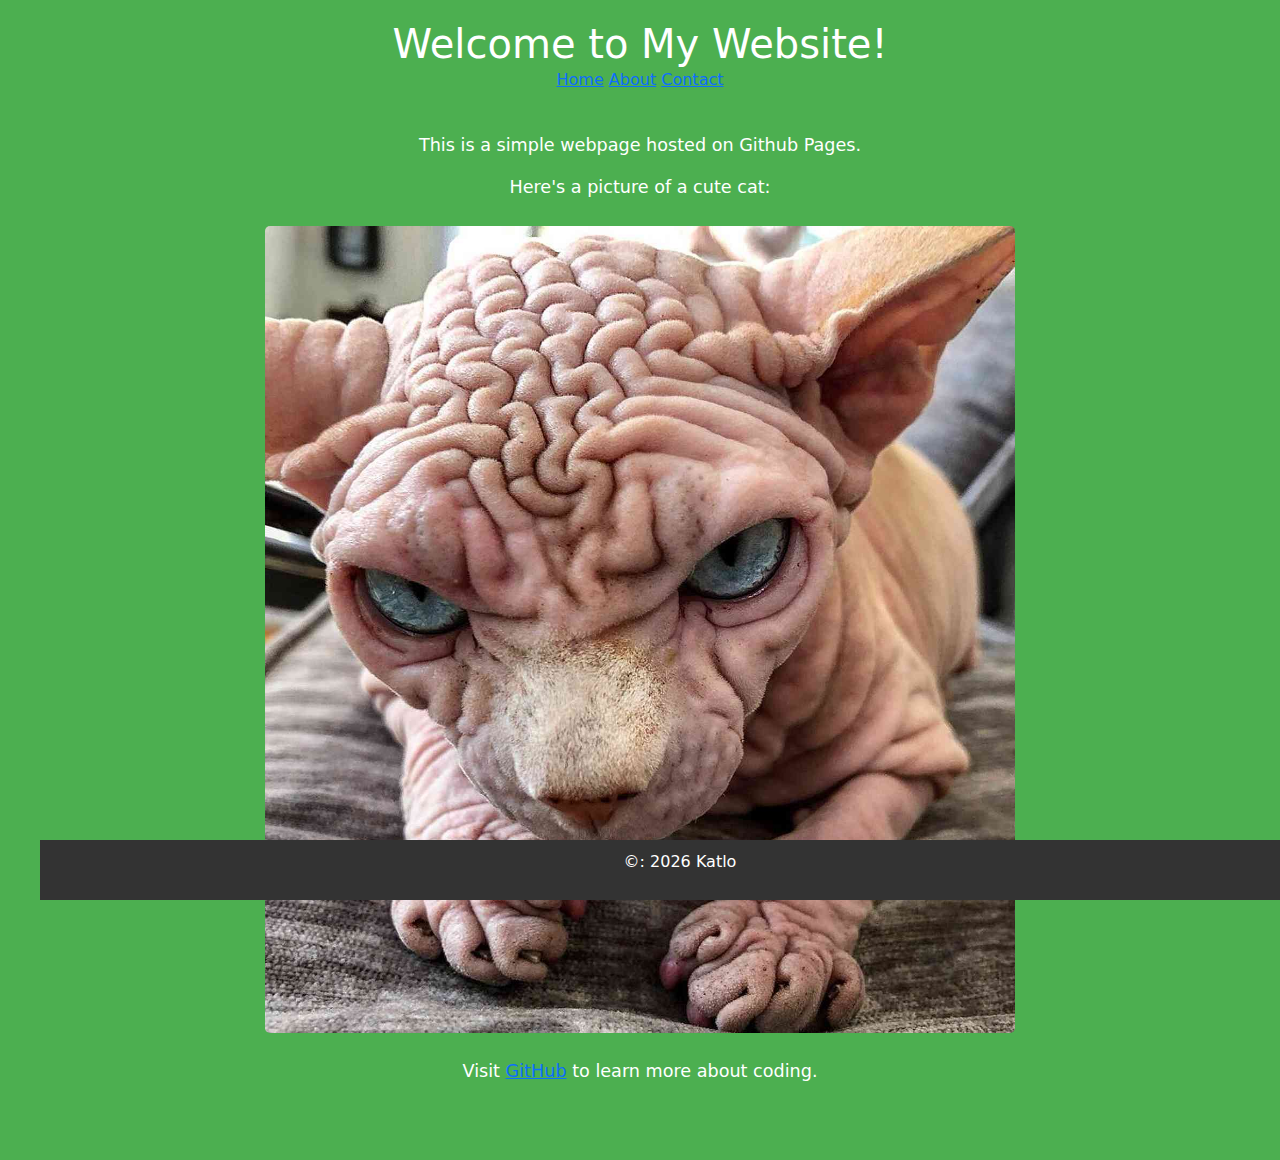
<file: index.html>
<!DOCTYPE html>
<html lang="en">
<head>
<link rel="stylesheet" href="style.css">
<meta charst="UTF-8">
   <meta name="viewport" content="width=device-width. initial-scale=1.0">
   <title>My first GitHub Page</title>
	
	<!-- Bootstrap CSS -->
<link href="https://cdn.jsdelivr.net/npm/bootstrap@5.3.0/dist/css/bootstrap.min.css" rel="stylesheet">
	<!-- Bootstrap JS and dependencies -->
<script src="https://cdn.jsdelivr.net/npm/@popperjs/core@2.11.6/dist/umd/popper.min.js"></script>
<script src="https://cdn.jsdelivr.net/npm/bootstrap@5.3.0/dist/js/bootstrap.min.js"></script>


	</head>
<body>
    <header>
	   <h1>Welcome to My Website!</h1>
		</nav>
			<a href="index.html">Home</a>
			<a href="About.html">About</a>
			<a href="contact.html">Contact</a>

	</nav>
    <header>
	
	<main>
	   <p>This is a simple webpage hosted on Github Pages.</p>
	   <p>Here's a picture of a cute cat:</p>
	   <img src="cats.jpg"alt="cats">
	   <p>Visit <a href=https:/github.com">GitHub</a> to learn more about coding.</p>
	</main>
	   
	<footer
	      <p>&copy: 2026 Katlo</p>
    </footer>
</body>
</html>
</file>
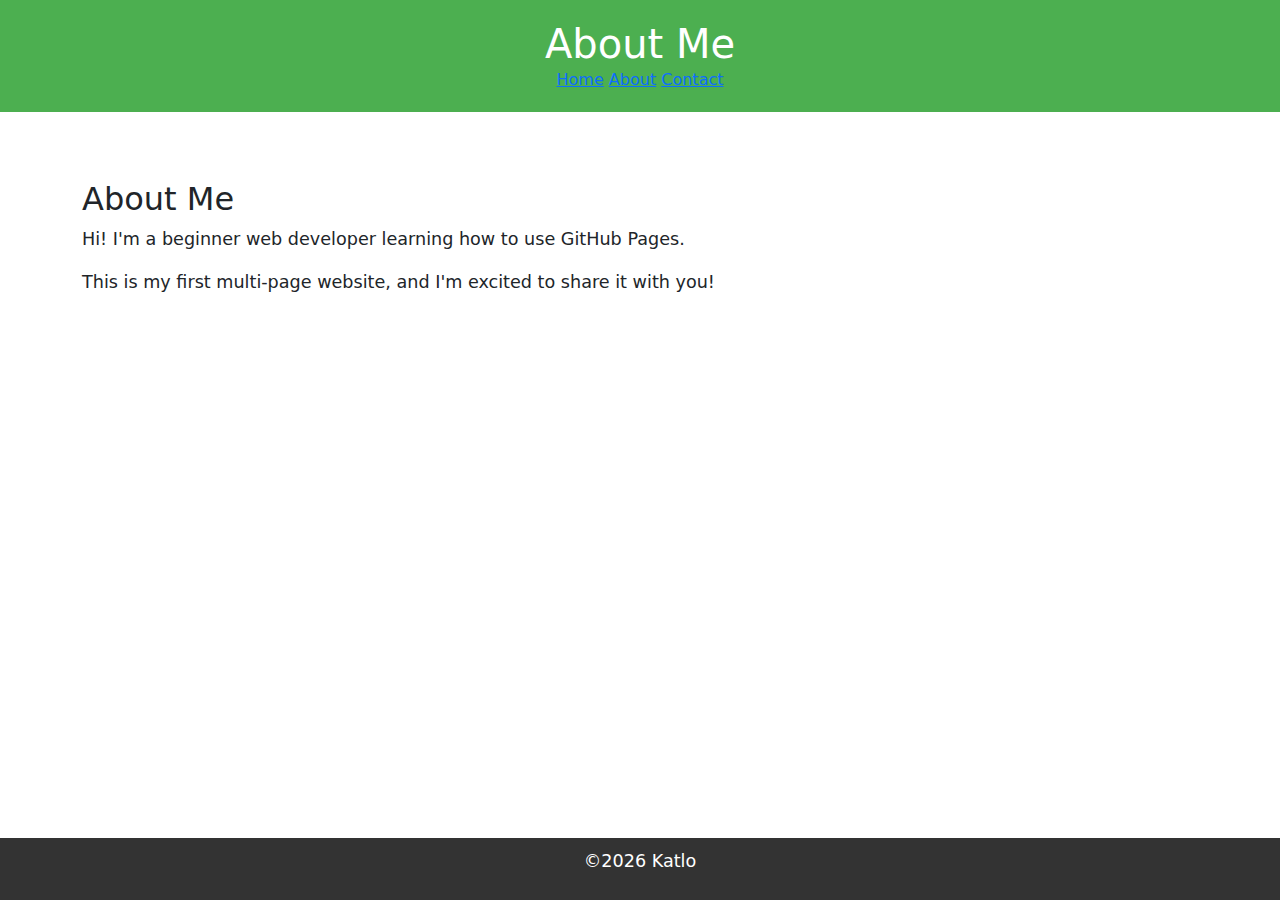
<file: About.html>
<!DOCTYPE html>
<html lang="en">
<head> 
    <link rel="stylesheet" href="style.css">
    <meta charset="UTF-8">
    <meta name="viewpoint" content="width,initial-scale=1.0">
    <title>About Me</title>

    	<!-- Bootstrap CSS -->
<link href="https://cdn.jsdelivr.net/npm/bootstrap@5.3.0/dist/css/bootstrap.min.css" rel="stylesheet">
	<!-- Bootstrap JS and dependencies -->
<script src="https://cdn.jsdelivr.net/npm/@popperjs/core@2.11.6/dist/umd/popper.min.js"></script>
<script src="https://cdn.jsdelivr.net/npm/bootstrap@5.3.0/dist/js/bootstrap.min.js"></script>
    
</head>
</body>
    <header>
      <h1>About Me</h1>
      </nav>
        <a href="index.html">Home</a>
        <a href="About.html">About</a>
        <a href="contact.html">Contact</a>
      </nav>
    </header>

   <main class="container my-5">
    <h2>About Me</h2>
    <p>Hi! I'm a beginner web developer learning how to use GitHub Pages.</p>
    <p>This is my first multi-page website, and I'm excited to share it with you!</p>
</main>

  <footer>  
      <p>&copy;2026 Katlo</P>
  </footer>
</body>
</html>
</file>
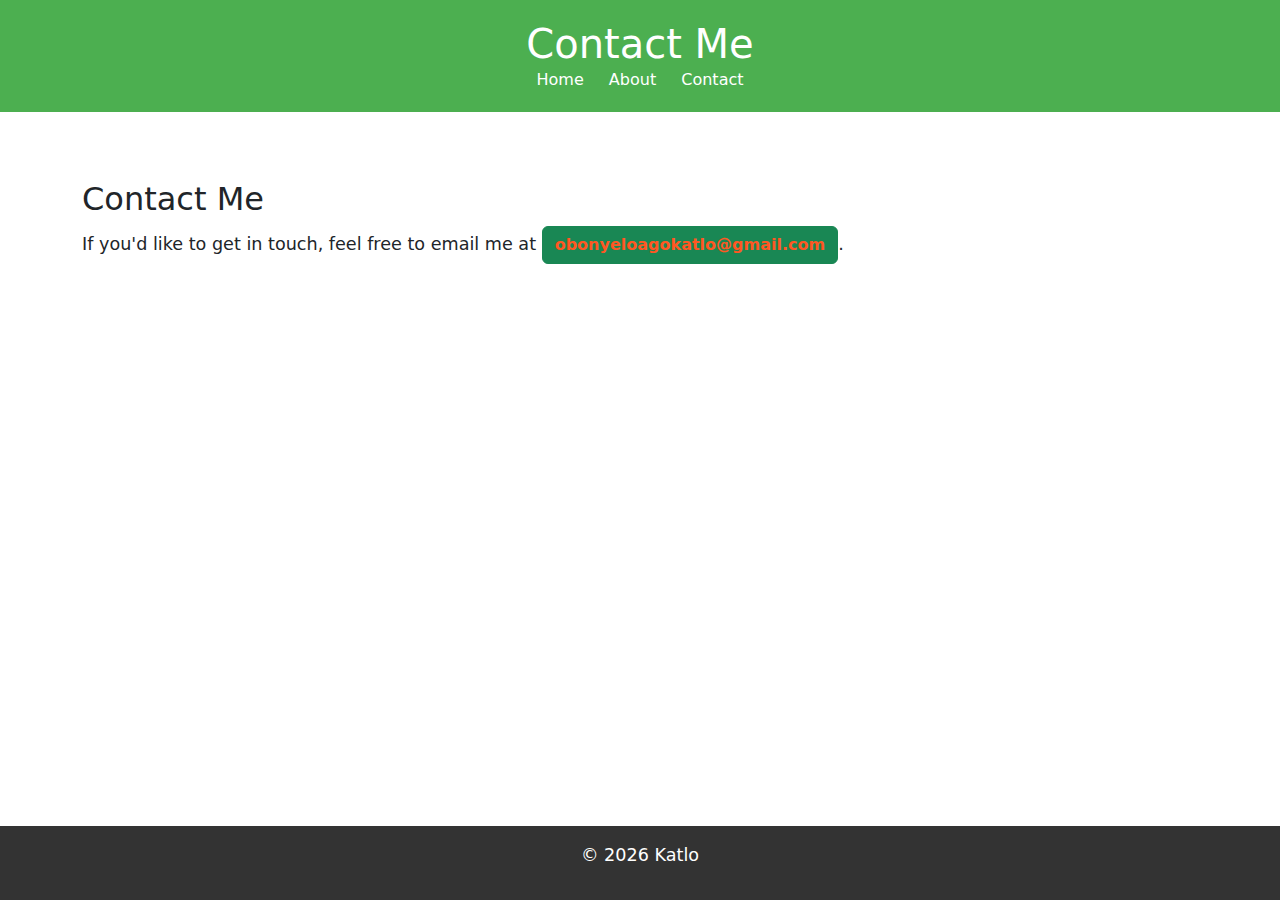
<file: contact.html>
<!DOCTYPE html>
<html lang="en">
<head>  
    <link rel="stylesheet" href="style.css">
    <meta charset="UTF-8">
    <meta name="viewport" content="width=device-width, initial-scale=1.0">
    <title>Contact Me</title>

    <!-- Bootstrap CSS -->
    <link href="https://cdn.jsdelivr.net/npm/bootstrap@5.3.0/dist/css/bootstrap.min.css" rel="stylesheet">
</head>

<body>

<header>
    <h1>Contact Me</h1>
    <nav>
        <a href="index.html">Home</a>
        <a href="About.html">About</a>
        <a href="contact.html">Contact</a>
    </nav>
</header>

<main class="container my-5">
    <h2>Contact Me</h2>
    <p>If you'd like to get in touch, feel free to email me at <a href="mailto:obonyeloagokatlo@gmail.com" class="btn btn-success">obonyeloagokatlo@gmail.com</a>.</p>
</main>

<footer class="text-center py-3">
    <p>&copy; 2026 Katlo</p>
</footer>

<!-- Bootstrap JS -->
<script src="https://cdn.jsdelivr.net/npm/bootstrap@5.3.0/dist/js/bootstrap.min.js"></script>

</body>
</html>
</file>
<file: style.css>
body {
    font-family: Arial, sans-serif;
    color: #333;
    background-color: #f9f9f9;
    margin: 0;
    padding: 0;
    line-height: 1.6;
}


header {
    background-color: #4CAF50;
    color: white;
    padding: 20px;
    text-align: center;
}


header h1 {
    margin: 0;
}


nav a {
    color: white;
    text-decoration: none;
    margin: 0 10px;
  }


nav a:hover {
    text-decoration: underline;
}


main {
    padding: 20px;
    max-width: 800px;
  margin: 0 auto;
}


main img {
  max-width:100%;
  height: auto;
  display: block;
  margin: 20px 0;
}


footer {
    background-color: #333;
    color: white;
    text-align: center;
    padding: 10px;
    position: fixed;
    bottom: 0;
    width: 100%;
}


p {
    font-size: 1.1em;
}


a {
    color: #4CAF50;
    text-decoration: none;
}


a:hover {
    text-decoration: underline;
}


img {
    border: 5px solid #4CAF50;
    border-radius: 10px;
}


main a[href^="mailto:"] {
    color: #ff5722;
    font-weight: bold;
}
</file>
